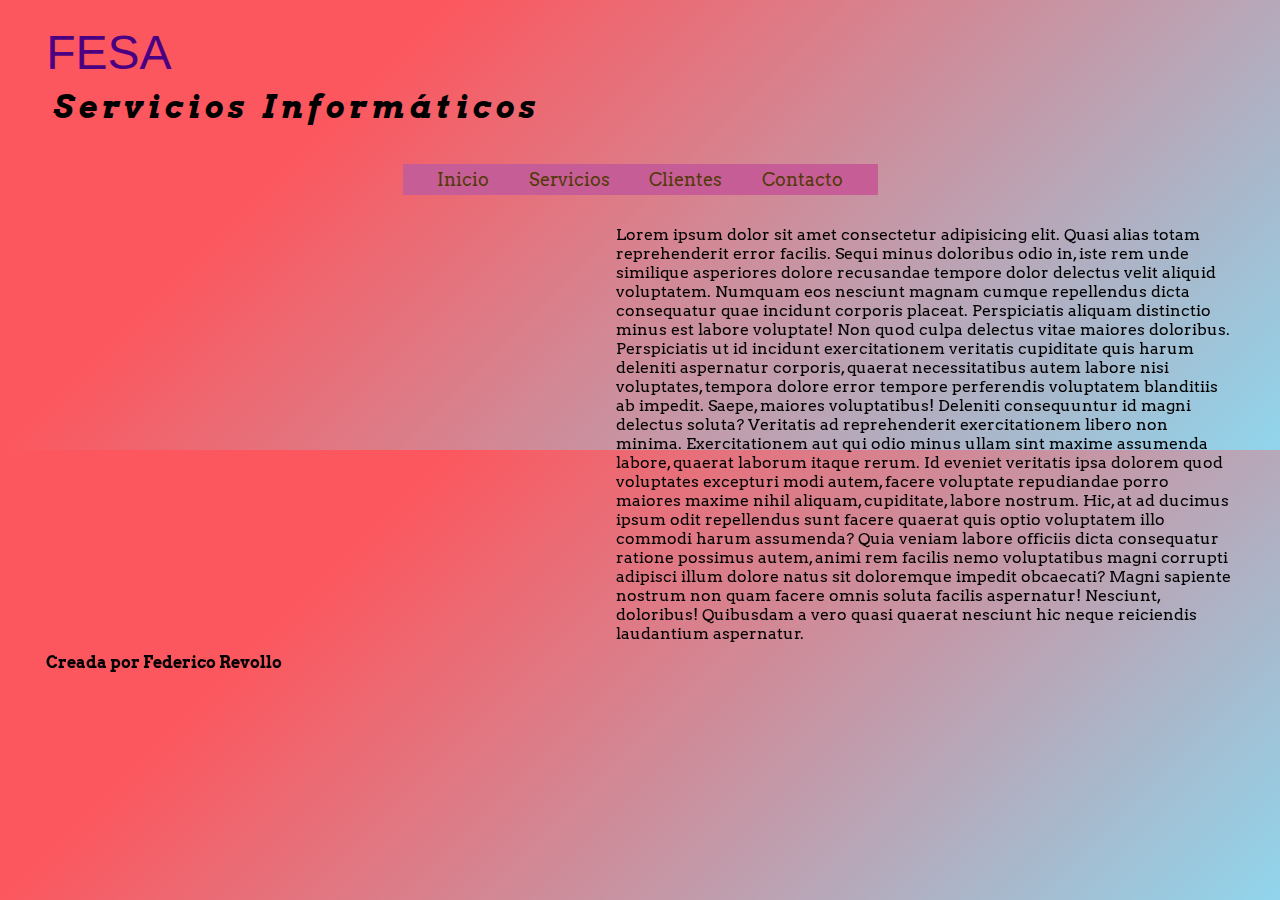
<file: index.html>
<!DOCTYPE html>
<html lang="en">
<head>
    <meta charset="UTF-8">
    <meta http-equiv="X-UA-Compatible" content="IE=edge">
    <meta name="viewport" content="width=device-width, initial-scale=1.0">
    <title>FESA 💻</title>
    <link rel="preconnect" href="https://fonts.googleapis.com">
    <link rel="preconnect" href="https://fonts.gstatic.com" crossorigin>
    <link href="https://fonts.googleapis.com/css2?family=Arvo&display=swap" rel="stylesheet">
    <link rel="stylesheet" href="./css/estilo.css">
</head>
<body>
    <div class="contenedor">
        <header class="header">
            <h1 class="titular">
                FESA
            </h1>
            <h2 class="titular2"><em>Servicios Informáticos</em></h2>
        </header>
        <nav class="navi">
            <ul class="menu">
                <li><a href="index.html">Inicio</a></li>
                <li><a href="servicios.html">Servicios</a></li>
                <li><a href="clientes.html">Clientes</a></li>
                <li><a href="contacto.html">Contacto</a></li>
            </ul>
        </nav>
        <iframe class="video" width="560" height="315" src="https://www.youtube.com/embed/4VXia85sAd4" title="YouTube video player" frameborder="0" allow="accelerometer; autoplay; clipboard-write; encrypted-media; gyroscope; picture-in-picture" allowfullscreen></iframe>
        <section class="article">
            <p>
                Lorem ipsum dolor sit amet consectetur adipisicing elit. Quasi alias totam reprehenderit error facilis. Sequi minus doloribus odio in, iste rem unde similique asperiores dolore recusandae tempore dolor delectus velit aliquid voluptatem. Numquam eos nesciunt magnam cumque repellendus dicta consequatur quae incidunt corporis placeat. Perspiciatis aliquam distinctio minus est labore voluptate! Non quod culpa delectus vitae maiores doloribus. Perspiciatis ut id incidunt exercitationem veritatis cupiditate quis harum deleniti aspernatur corporis, quaerat necessitatibus autem labore nisi voluptates, tempora dolore error tempore perferendis voluptatem blanditiis ab impedit. Saepe, maiores voluptatibus! Deleniti consequuntur id magni delectus soluta? Veritatis ad reprehenderit exercitationem libero non minima. Exercitationem aut qui odio minus ullam sint maxime assumenda labore, quaerat laborum itaque rerum. Id eveniet veritatis ipsa dolorem quod voluptates excepturi modi autem, facere voluptate repudiandae porro maiores maxime nihil aliquam, cupiditate, labore nostrum. Hic, at ad ducimus ipsum odit repellendus sunt facere quaerat quis optio voluptatem illo commodi harum assumenda? Quia veniam labore officiis dicta consequatur ratione possimus autem, animi rem facilis nemo voluptatibus magni corrupti adipisci illum dolore natus sit doloremque impedit obcaecati? Magni sapiente nostrum non quam facere omnis soluta facilis aspernatur! Nesciunt, doloribus! Quibusdam a vero quasi quaerat nesciunt hic neque reiciendis laudantium aspernatur.
            </p>
        </article>        
        </section>
        <footer class="footer">
            <h4>Creada por Federico Revollo</h4>
        </footer>
    </div>
</body>
</html>
</file>
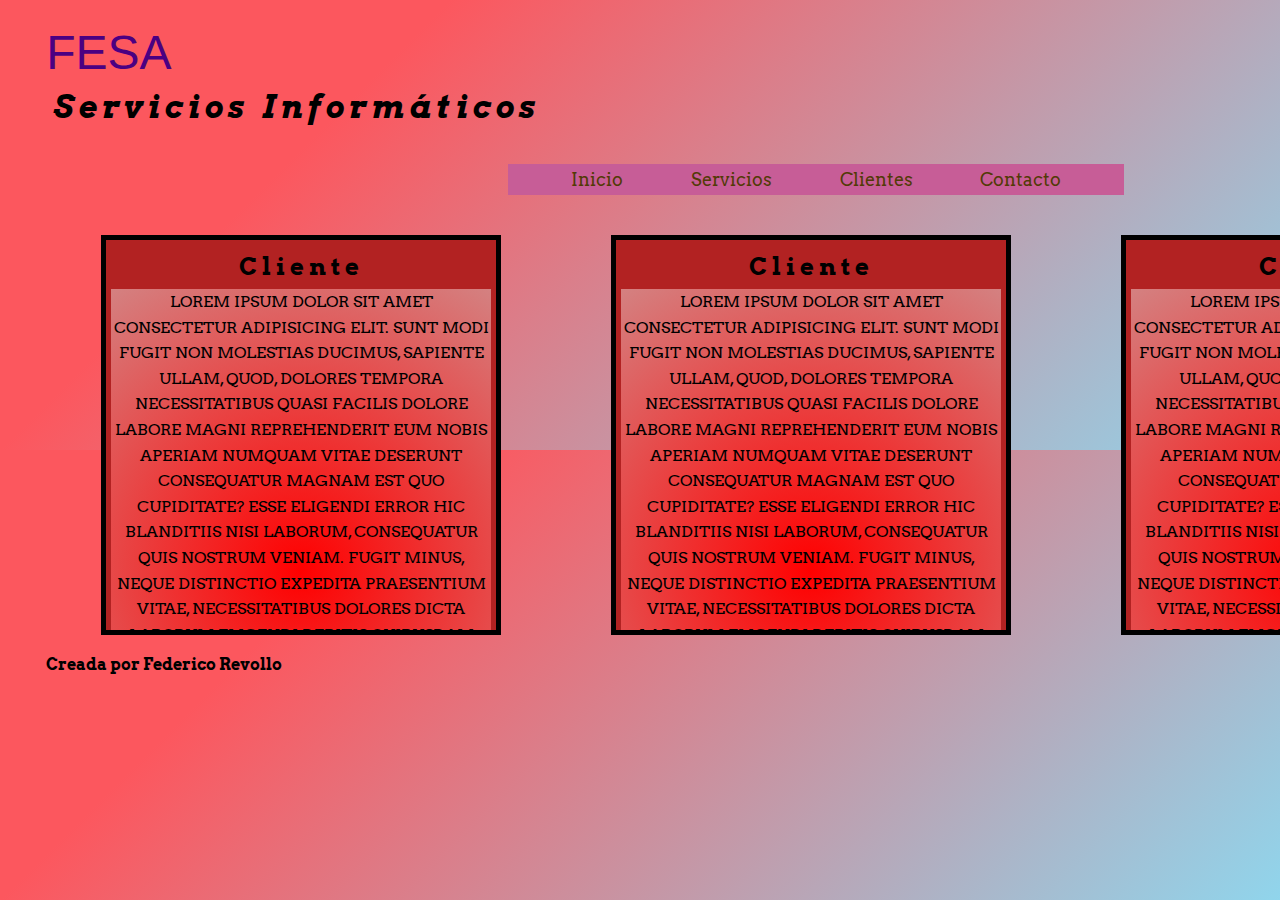
<file: clientes.html>
<!DOCTYPE html>
<html lang="en">
<head>
    <meta charset="UTF-8">
    <meta http-equiv="X-UA-Compatible" content="IE=edge">
    <meta name="viewport" content="width=device-width, initial-scale=1.0">
    <title>FESA 💻 Contacto</title>
    <link rel="preconnect" href="https://fonts.googleapis.com">
    <link rel="preconnect" href="https://fonts.gstatic.com" crossorigin>
    <link href="https://fonts.googleapis.com/css2?family=Arvo&display=swap" rel="stylesheet">
    <link rel="stylesheet" href="./css/estilo.css">
</head>
<body>
    <div class="contenedor2">
        <header class="header">
            <h1 class="titular">
                FESA
            </h1>
            <h2 class="titular2"><em>Servicios Informáticos</em></h2>
        </header>
        <nav class="navi">
            <ul class="menu">
                <li><a href="index.html">Inicio</a></li>
                <li><a href="servicios.html">Servicios</a></li>
                <li><a href="clientes.html">Clientes</a></li>
                <li><a href="contacto.html">Contacto</a></li>
            </ul>
        </nav>
        <main class="mainflex">
            <section class="servicios">
                <h2>Cliente</h2>
                <p class="text2">Lorem ipsum dolor sit amet consectetur adipisicing elit. Sunt modi fugit non molestias ducimus, sapiente ullam, quod, dolores tempora necessitatibus quasi facilis dolore labore magni reprehenderit eum nobis aperiam numquam vitae deserunt consequatur magnam est quo cupiditate? Esse eligendi error hic blanditiis nisi laborum, consequatur quis nostrum veniam. Fugit minus, neque distinctio expedita praesentium vitae, necessitatibus dolores dicta laborum eligendi debitis quibusdam tempora fuga et corrupti id omnis, reiciendis impedit molestiae porro natus nostrum! Accusantium fuga quaerat cum rem dicta iusto doloribus corporis debitis, velit sint minus, ipsa veritatis est soluta. Nostrum voluptates adipisci sed illum repellat dolorum, alias saepe?</p>
            </section>
            <section class="servicios">
                <h2>Cliente</h2>
                <p class="text2">Lorem ipsum dolor sit amet consectetur adipisicing elit. Sunt modi fugit non molestias ducimus, sapiente ullam, quod, dolores tempora necessitatibus quasi facilis dolore labore magni reprehenderit eum nobis aperiam numquam vitae deserunt consequatur magnam est quo cupiditate? Esse eligendi error hic blanditiis nisi laborum, consequatur quis nostrum veniam. Fugit minus, neque distinctio expedita praesentium vitae, necessitatibus dolores dicta laborum eligendi debitis quibusdam tempora fuga et corrupti id omnis, reiciendis impedit molestiae porro natus nostrum! Accusantium fuga quaerat cum rem dicta iusto doloribus corporis debitis, velit sint minus, ipsa veritatis est soluta. Nostrum voluptates adipisci sed illum repellat dolorum, alias saepe?</p>
            </section>
            <section class="servicios">
                <h2>Cliente</h2>
                <p class="text2">Lorem ipsum dolor sit amet consectetur adipisicing elit. Sunt modi fugit non molestias ducimus, sapiente ullam, quod, dolores tempora necessitatibus quasi facilis dolore labore magni reprehenderit eum nobis aperiam numquam vitae deserunt consequatur magnam est quo cupiditate? Esse eligendi error hic blanditiis nisi laborum, consequatur quis nostrum veniam. Fugit minus, neque distinctio expedita praesentium vitae, necessitatibus dolores dicta laborum eligendi debitis quibusdam tempora fuga et corrupti id omnis, reiciendis impedit molestiae porro natus nostrum! Accusantium fuga quaerat cum rem dicta iusto doloribus corporis debitis, velit sint minus, ipsa veritatis est soluta. Nostrum voluptates adipisci sed illum repellat dolorum, alias saepe?</p>
            </section>
        </main>
        <footer class="footer">
            <h4>Creada por Federico Revollo</h4>
        </footer>
    </div>
</body>
</html>
</file>
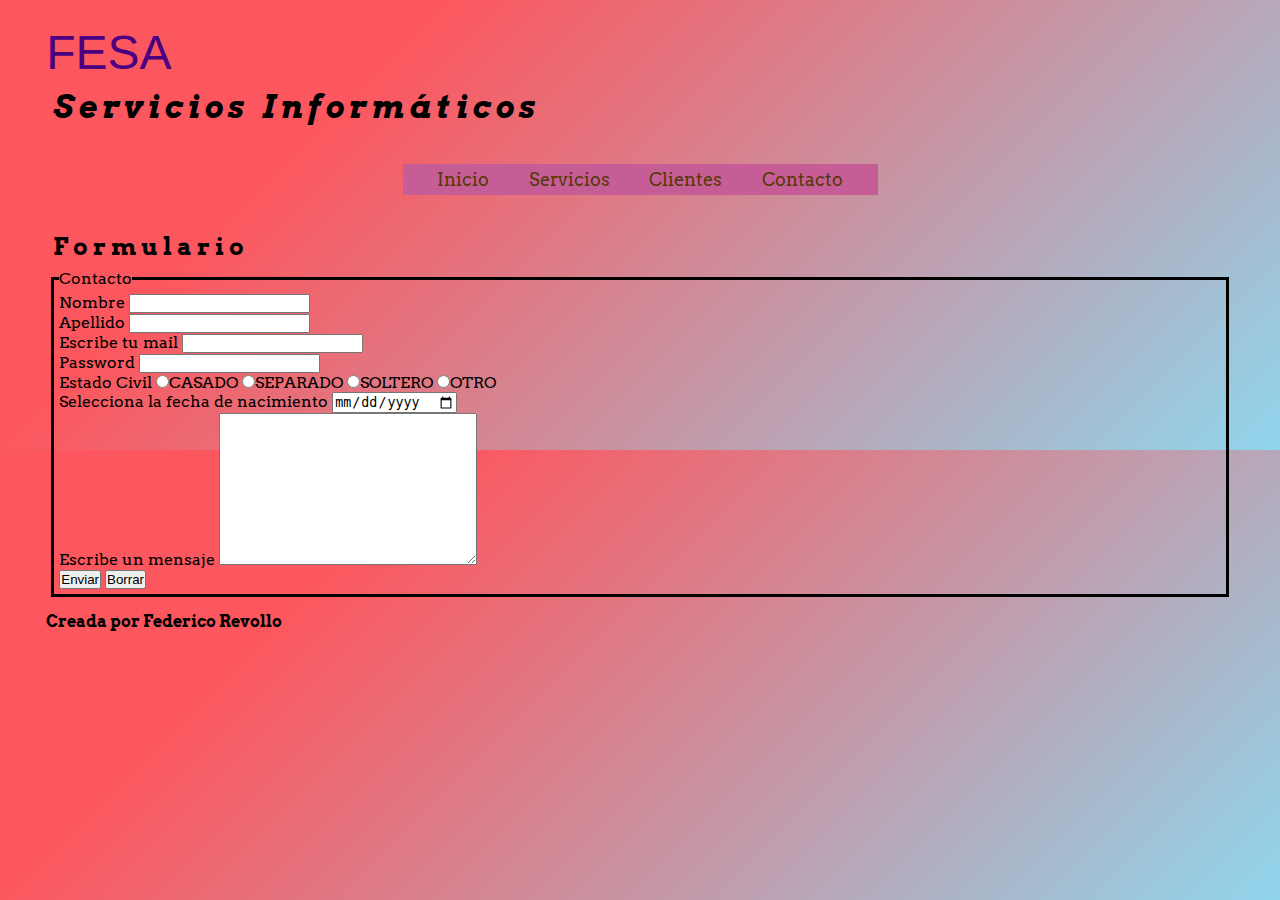
<file: contacto.html>
<!DOCTYPE html>
<html lang="en">
<head>
    <meta charset="UTF-8">
    <meta http-equiv="X-UA-Compatible" content="IE=edge">
    <meta name="viewport" content="width=device-width, initial-scale=1.0">
    <title>FESA 💻 Contacto</title>
    <link rel="preconnect" href="https://fonts.googleapis.com">
    <link rel="preconnect" href="https://fonts.gstatic.com" crossorigin>
    <link href="https://fonts.googleapis.com/css2?family=Arvo&display=swap" rel="stylesheet">
    <link rel="stylesheet" href="./css/estilo.css">
</head>
<body>
    <div class="contenedor3">
        <header class="header">
            <h1 class="titular">
                FESA
            </h1>
            <h2 class="titular2"><em>Servicios Informáticos</em></h2>
        </header>
        <nav class="navi">
            <ul class="menu">
                <li><a href="index.html">Inicio</a></li>
                <li><a href="servicios.html">Servicios</a></li>
                <li><a href="clientes.html">Clientes</a></li>
                <li><a href="contacto.html">Contacto</a></li>
            </ul>
        </nav>
        <main class="main">
            <section>
                <h2>Formulario</h2>
                <form action="">
                    <fieldset class="titular3">
                        <legend>Contacto</legend>
                        <div>
                            <label for="name">Nombre</label>
                            <input type="text" name="name" required>
                        </div>
                        <div>
                            <label for="lastname">Apellido</label>
                            <input type="text" name="lastnamename">
                        </div>
                        <div>
                            <label for="mail" placeholder="direccion de mail">Escribe tu mail</label>
                            <input type="email" name="mail">
                        </div>
                        <div>
                            <label for="pass" placeholder="tu password" >Password</label>
                            <input type="password" name="pass">
                        </div>
                        <div>
                            <label for="civil">Estado Civil</label>
                            <input type="radio" value="casado" name="civil">CASADO
                            <input type="radio" value="separado" name="civil">SEPARADO
                            <input type="radio" value="soltero" name="civil">SOLTERO
                            <input type="radio" value="otro" name="civil">OTRO
                        </div>
                        <div>
                            <label for="nac">Selecciona la fecha de nacimiento</label>
                            <input type="date" name="nac">
                        </div>
                        <div>
                        <label for="coment">Escribe un mensaje</label>
                            <textarea name="coment" id="" cols="30" rows="10"></textarea>
                        </div>
                        <div>
                            <input type="submit" value="Enviar">
                            <input type="reset" value="Borrar">
                        </div>
                    </fieldset>
                </form>          
            </section>
        </main>
        <footer class="footer">
            <h4>Creada por Federico Revollo</h4>
        </footer>
    </div>
</body>
</html>
</file>
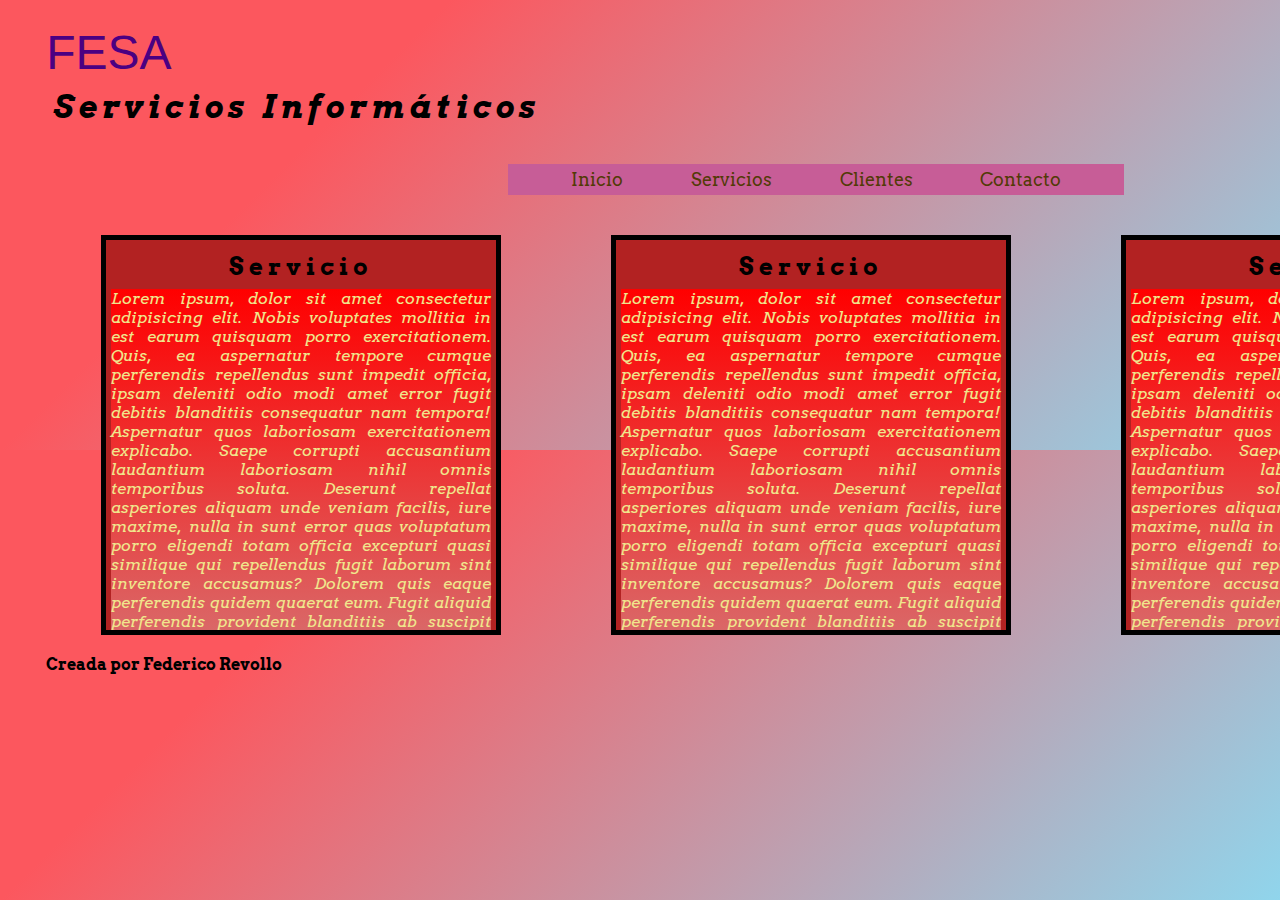
<file: servicios.html>
<!DOCTYPE html>
<html lang="en">
<head>
    <meta charset="UTF-8">
    <meta http-equiv="X-UA-Compatible" content="IE=edge">
    <meta name="viewport" content="width=device-width, initial-scale=1.0">
    <title>FESA 💻 Contacto</title>
    <link rel="preconnect" href="https://fonts.googleapis.com">
    <link rel="preconnect" href="https://fonts.gstatic.com" crossorigin>
    <link href="https://fonts.googleapis.com/css2?family=Arvo&display=swap" rel="stylesheet">
    <link rel="stylesheet" href="./css/estilo.css">
</head>
<body>
    <div class="contenedor2">
        <header class="header">
            <h1 class="titular">
                FESA
            </h1>
            <h2 class="titular2"><em>Servicios Informáticos</em></h2>
        </header>
        <nav class="navi">
            <ul class="menu">
                <li><a href="index.html">Inicio</a></li>
                <li><a href="servicios.html">Servicios</a></li>
                <li><a href="clientes.html">Clientes</a></li>
                <li><a href="contacto.html">Contacto</a></li>
            </ul>
        </nav>
        <main class="mainflex">
            <section class="servicios">
                <h2>Servicio</h2>
                <p class="text1">Lorem ipsum, dolor sit amet consectetur adipisicing elit. Nobis voluptates mollitia in est earum quisquam porro exercitationem. Quis, ea aspernatur tempore cumque perferendis repellendus sunt impedit officia, ipsam deleniti odio modi amet error fugit debitis blanditiis consequatur nam tempora! Aspernatur quos laboriosam exercitationem explicabo. Saepe corrupti accusantium laudantium laboriosam nihil omnis temporibus soluta. Deserunt repellat asperiores aliquam unde veniam facilis, iure maxime, nulla in sunt error quas voluptatum porro eligendi totam officia excepturi quasi similique qui repellendus fugit laborum sint inventore accusamus? Dolorem quis eaque perferendis quidem quaerat eum. Fugit aliquid perferendis provident blanditiis ab suscipit quas quam nesciunt unde.</p>
            </section>
            <section class="servicios">
                <h2>Servicio</h2>
                <p class="text1">Lorem ipsum, dolor sit amet consectetur adipisicing elit. Nobis voluptates mollitia in est earum quisquam porro exercitationem. Quis, ea aspernatur tempore cumque perferendis repellendus sunt impedit officia, ipsam deleniti odio modi amet error fugit debitis blanditiis consequatur nam tempora! Aspernatur quos laboriosam exercitationem explicabo. Saepe corrupti accusantium laudantium laboriosam nihil omnis temporibus soluta. Deserunt repellat asperiores aliquam unde veniam facilis, iure maxime, nulla in sunt error quas voluptatum porro eligendi totam officia excepturi quasi similique qui repellendus fugit laborum sint inventore accusamus? Dolorem quis eaque perferendis quidem quaerat eum. Fugit aliquid perferendis provident blanditiis ab suscipit quas quam nesciunt unde.</p>
            </section>
            <section class="servicios">
                <h2>Servicio</h2>
                <p class="text1">Lorem ipsum, dolor sit amet consectetur adipisicing elit. Nobis voluptates mollitia in est earum quisquam porro exercitationem. Quis, ea aspernatur tempore cumque perferendis repellendus sunt impedit officia, ipsam deleniti odio modi amet error fugit debitis blanditiis consequatur nam tempora! Aspernatur quos laboriosam exercitationem explicabo. Saepe corrupti accusantium laudantium laboriosam nihil omnis temporibus soluta. Deserunt repellat asperiores aliquam unde veniam facilis, iure maxime, nulla in sunt error quas voluptatum porro eligendi totam officia excepturi quasi similique qui repellendus fugit laborum sint inventore accusamus? Dolorem quis eaque perferendis quidem quaerat eum. Fugit aliquid perferendis provident blanditiis ab suscipit quas quam nesciunt unde.</p>
            </section>
        </main>
        <footer class="footer">
            <h4>Creada por Federico Revollo</h4>
        </footer>
    </div>
</body>
</html>
</file>
<file: css/estilo.css>
*{
    margin: 0;
    padding: 0;
    box-sizing: border-box;
}
body{
    margin: 10px;
    padding: 5px;
    background-color: #90d5ec;
    background-image: linear-gradient(315deg, #90d5ec 0%, #fc575e 74%);
    font-family: 'Arvo', serif;
}
h1{
    color: rgb(100, 4, 49);
    font-size: 3rem;
}
h2{
    margin: 5px;
    padding: 2px;
    letter-spacing: 5px;
    font-size: 1.5rem;
}
.contenedor{
    width: 95%;
    height: 400px;
    display: grid;
    grid-template-columns: 2, 1fr;
    grid-template-rows: repeat(4, 1fr);
    grid-gap: 10px;
    margin: 10px auto;
    grid-template-areas:
        "header header"
        "navi navi"
        "video article"
        "footer footer"
    ;
}
.contenedor2{
    width: 95%;
    height: 400px;
    display: grid;
    grid-template-columns: 2, 1fr;
    grid-template-rows: repeat(4, 1fr);
    grid-gap: 10px;
    margin: 10px auto;
    grid-template-areas:
        "header header"
        "navi navi"
        "servicios servicios"
        "footer footer"
    ;
}
.contenedor3{
    width: 95%;
    height: 400px;
    display: grid;
    grid-template-columns: 2, 1fr;
    grid-template-rows: repeat(4, 1fr);
    grid-gap: 10px;
    margin: 10px auto;
    grid-template-areas:
        "header header"
        "navi navi"
        "main main"
        "footer footer"
    ;
}
.mainflex{
    display: flex;
}
.header{
    grid-area: header;
}
.navi{
    width: 100%;
    grid-area: navi;
}
.main{
    grid-area: main;
}
.video{
    grid-area: video;
    justify-content: space-evenly;
}
.servicios{
    background-color: firebrick;
    border: solid black 5px;
    overflow: auto;
    margin: 10px 55px;
    padding: 5px;
    width: 400px;
    height: 400px;
    text-align: center;
    grid-area: servicios;
}
.footer{
    grid-area: footer;
}
.menu {
    background-color: rgb(199, 93, 151);
    padding: 5px;
    list-style-type: none; 
    width: 40%;
    margin: 20px auto;
    display: flex;
    flex-direction: row;
    flex-wrap: wrap;
    justify-content: space-evenly;
    transition: all 2s ease; /*agregado*/
}
.menu li a{
    text-decoration: none;
    color: rgb(82, 58, 6);
    padding: 10px;
    font-size: large;
}
.menu li a:hover{
    color: rgb(88, 4, 32);
    font-weight: bold;
    border-radius: 10%;
    border: solid 2px black;
    background-image: radial-gradient(circle,rgba(185, 101, 115, 0.815), pink); /*agregado Gradiente*/
}
.titular{
    color: indigo;
    text-align:start;
    font-weight: normal;
    font-family: Verdana, Geneva, Tahoma, sans-serif;
}
.titular2{  /*comentario*/
    font-size: 2rem;
}
.titular3{
    margin: 5px;
    padding: 5px;
    border: solid;
}
.text1{
    color: khaki;
    font-style: italic;
    text-align: justify;
    background-image: linear-gradient(red, rgb(216, 109, 109));
}/*Agregado Gradiente*/
.text2{
    text-transform: uppercase;
    text-align: center;
    line-height: 1.6;
    background-image: radial-gradient(circle, red, rgb(212, 129, 129)); /*Agregado Gradiente*/
}
a{
    text-decoration: none;
    color: rgb(100, 4, 49);

}
</file>
